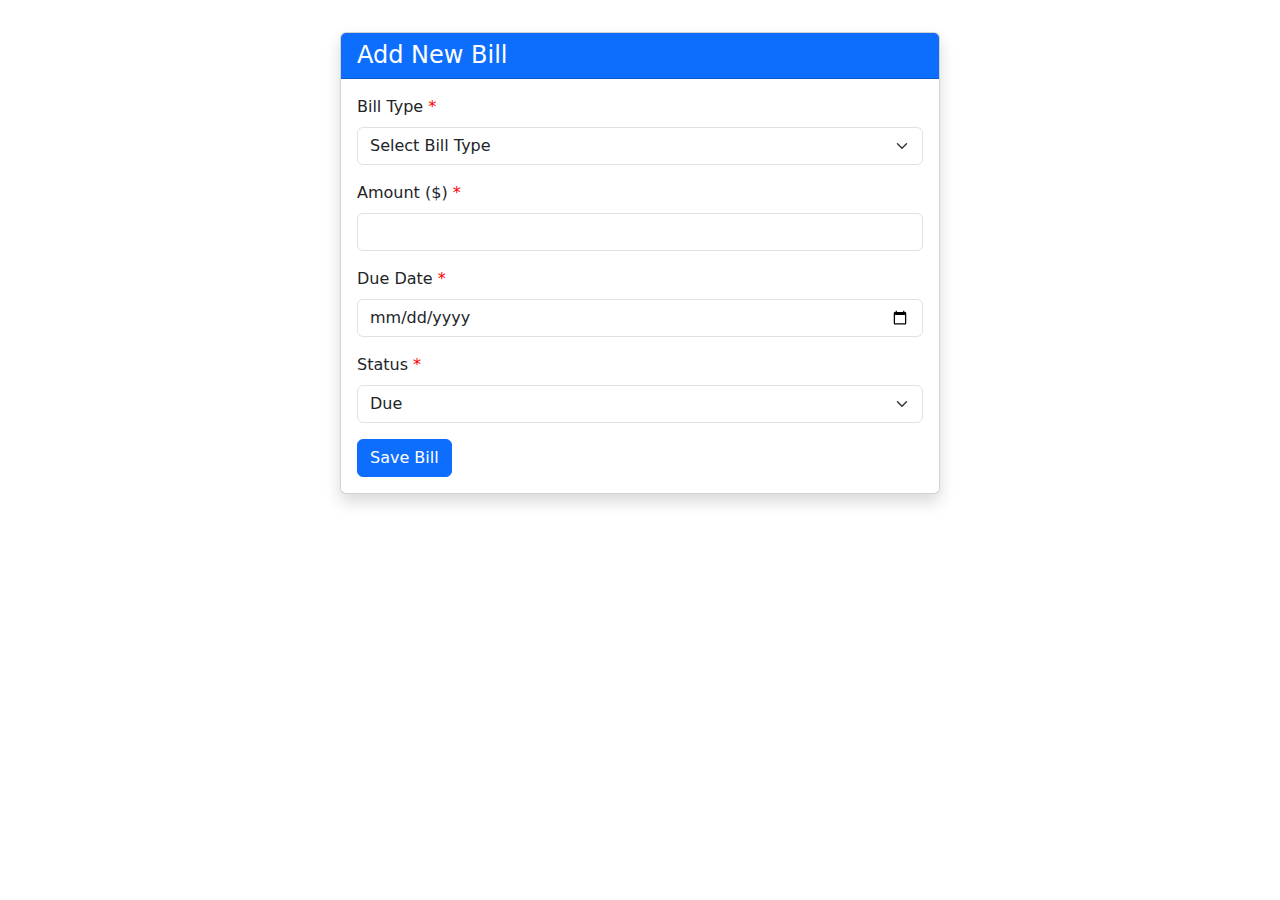
<file: addTransactions.html>
<!DOCTYPE html>
<html lang="en">
<head>
    <meta charset="UTF-8">
    <meta name="viewport" content="width=device-width, initial-scale=1.0">
    <title>Add Bill</title>
    <link href="https://cdn.jsdelivr.net/npm/bootstrap@5.3.3/dist/css/bootstrap.min.css" rel="stylesheet">
    <style>
        .card { max-width: 600px; margin: 2rem auto; }
        .required:after { content: " *"; color: red; }
    </style>
</head>
<body>
    <div class="container">
        <div class="card shadow">
            <div class="card-header bg-primary text-white">
                <h4 class="mb-0">Add New Bill</h4>
            </div>
            <div class="card-body">
                <form action="http://localhost:8000/back_end/transactions.php" method="POST">
                    <!-- Bill Name Dropdown -->
                    <div class="mb-3">
                        <label class="form-label required">Bill Type</label>
                        <select class="form-select" name="bill_name" required>
                            <option value="">Select Bill Type</option>
                            <option value="Utilities">Utilities</option>
                            <option value="Groceries">Groceries</option>
                            <option value="Car Payment">Car Payment</option>
                            <option value="Phone">Phone</option>
                            <option value="Rent">Rent</option>
                            <option value="Internet">Internet</option>
                            <option value="Insurance">Insurance</option>
                        </select>
                    </div>

                    <!-- Amount -->
                    <div class="mb-3">
                        <label class="form-label required">Amount ($)</label>
                        <input type="number" step="0.01" class="form-control" name="bill_amount" required>
                    </div>

                    <!-- Due Date -->
                    <div class="mb-3">
                        <label class="form-label required">Due Date</label>
                        <input type="date" class="form-control" name="due_date" required>
                    </div>

                    <!-- Payment Status -->
                    <div class="mb-3">
                        <label class="form-label required">Status</label>
                        <select class="form-select" name="paid_status" required>
                            <option value="0">Due</option>
                            <option value="1">Paid</option>
                        </select>
                    </div>

                    <!-- Payment Date (Conditional) -->
                    <div class="mb-3" id="paymentDateContainer" style="display:none;">
                        <label class="form-label">Payment Date</label>
                        <input type="date" class="form-control" name="payment_date">
                    </div>

                    <button type="submit" class="btn btn-primary">Save Bill</button>
                </form>
            </div>
        </div>
    </div>

    <script>
        // Show payment date field only when status is "Paid"
        document.querySelector('[name="paid_status"]').addEventListener('change', function() {
            document.getElementById('paymentDateContainer').style.display = 
                this.value === "1" ? "block" : "none";
        });
    </script>
</body>
</html>
</file>
